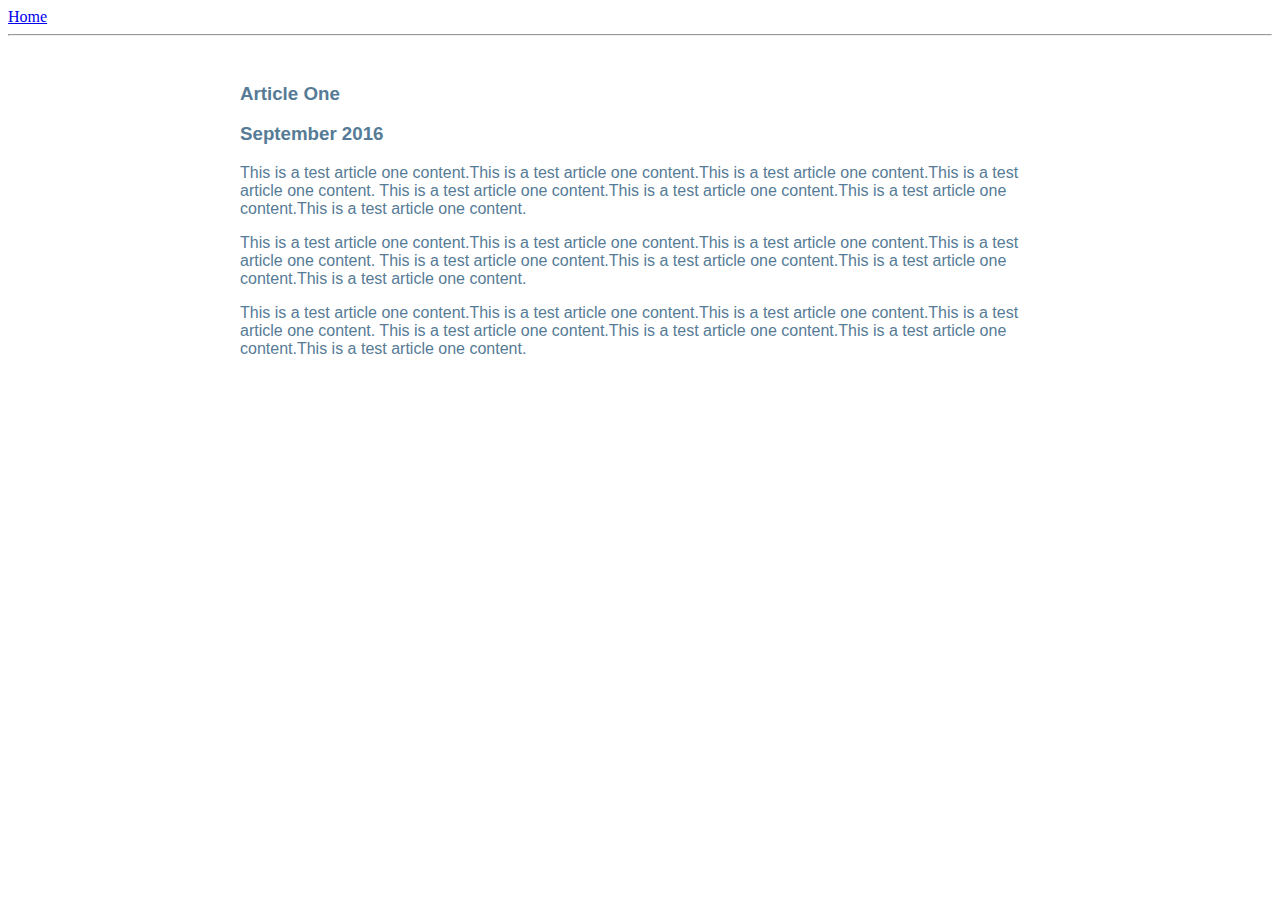
<file: ui/article-one.html>
<html>
<head>
<title>Article One | Vijay Anand Ganesan</title>
<style type="text/css">
	.container {
		font-family: sans-serif;
	    color: #567b96;
	    margin: 0 auto;
	    max-width: 800px;
	    padding-left: 20px;
	    padding-right: 20px;
	    padding-top: 20px;
	}
</style>
</head>
<body>
<div>
	<a href="/">Home</a>
</div>
<hr>
<div class="container">
<div>
<h3>Article One</h3>
</div>
<div>
<h3>September 2016</h3>
</div>
<div>
<p>
	This is a test article one content.This is a test article one content.This is a test article one content.This is a test article one content.
	This is a test article one content.This is a test article one content.This is a test article one content.This is a test article one content.
</p>
<p>
	This is a test article one content.This is a test article one content.This is a test article one content.This is a test article one content.
	This is a test article one content.This is a test article one content.This is a test article one content.This is a test article one content.
</p>
<p>
	This is a test article one content.This is a test article one content.This is a test article one content.This is a test article one content.
	This is a test article one content.This is a test article one content.This is a test article one content.This is a test article one content.
</p>
</div>
</div>
</body>
</html>
</file>
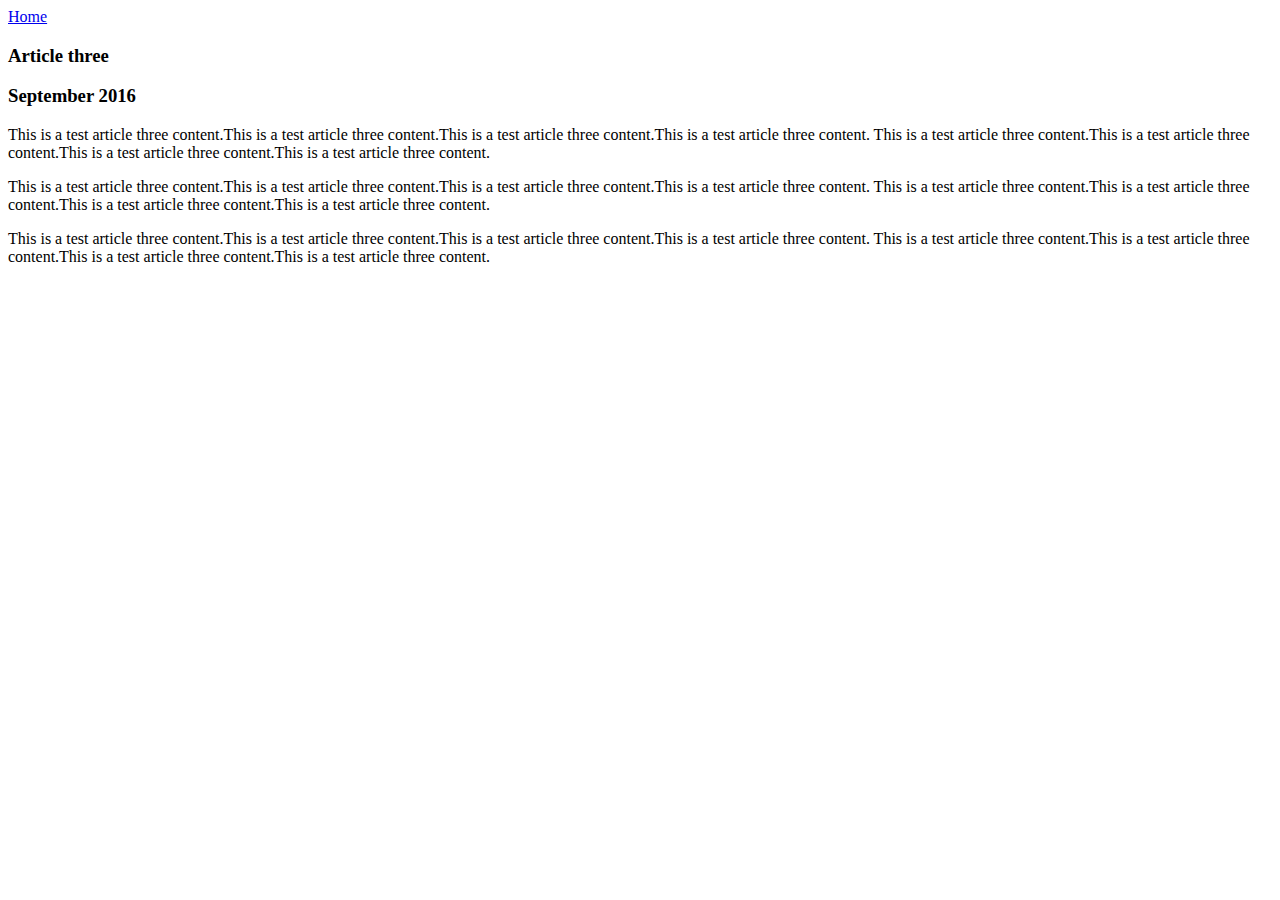
<file: ui/article-three.html>
<html>
<title>Article Three | Vijay Anand Ganesan</title>
<body>
<div>
	<a href="/">Home</a>
</div>
<div>
<h3>Article three</h3>
</div>
<div>
<h3>September 2016</h3>
</div>
<div>
<p>
	This is a test article three content.This is a test article three content.This is a test article three content.This is a test article three content.
	This is a test article three content.This is a test article three content.This is a test article three content.This is a test article three content.
</p>
<p>
	This is a test article three content.This is a test article three content.This is a test article three content.This is a test article three content.
	This is a test article three content.This is a test article three content.This is a test article three content.This is a test article three content.
</p>
<p>
	This is a test article three content.This is a test article three content.This is a test article three content.This is a test article three content.
	This is a test article three content.This is a test article three content.This is a test article three content.This is a test article three content.
</p>
</div>
</body>
</html>
</file>
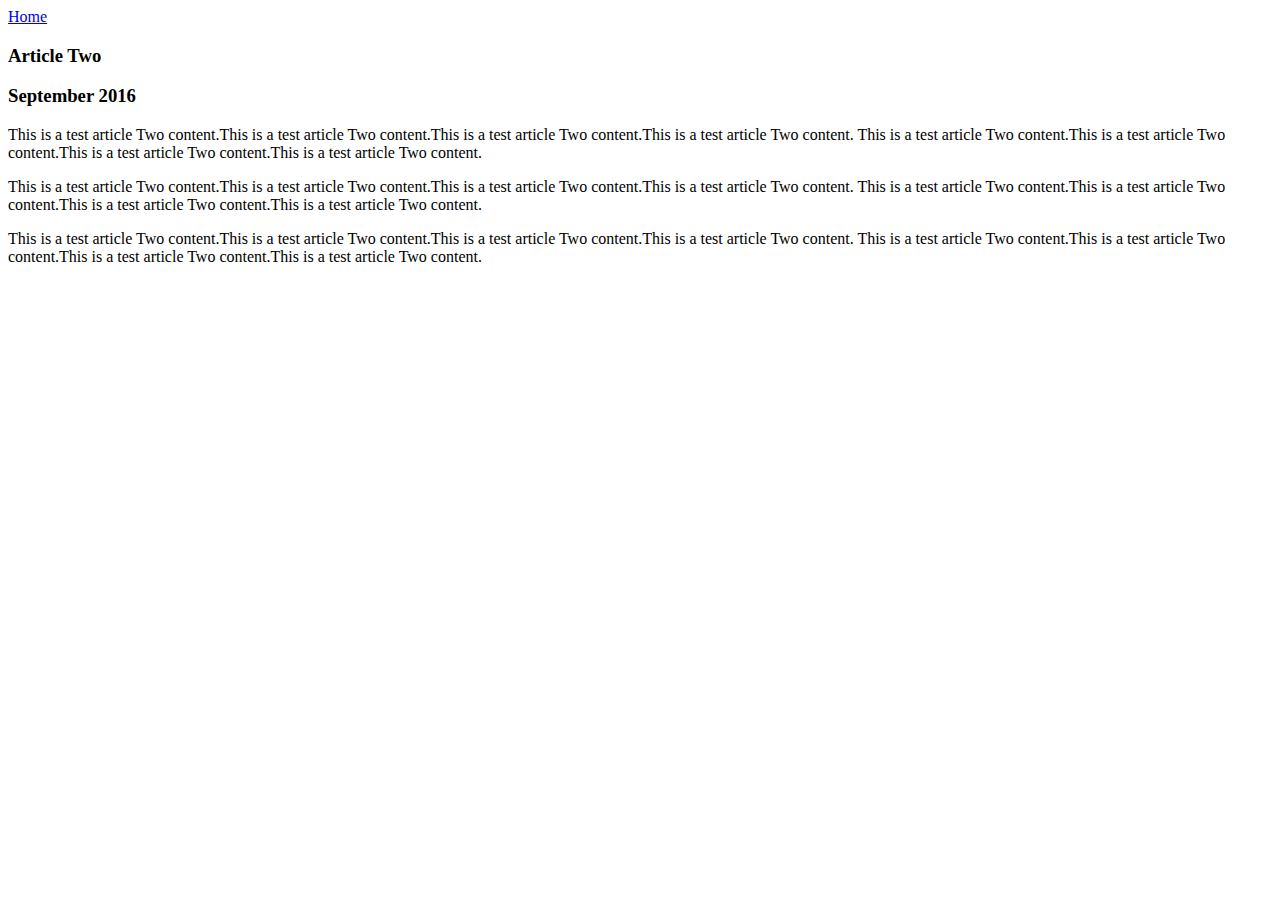
<file: ui/article-two.html>
<html>
<title>Article Two | Vijay Anand Ganesan</title>
<body>
<div>
	<a href="/">Home</a>
</div>
<div>
<h3>Article Two</h3>
</div>
<div>
<h3>September 2016</h3>
</div>
<div>
<p>
	This is a test article Two content.This is a test article Two content.This is a test article Two content.This is a test article Two content.
	This is a test article Two content.This is a test article Two content.This is a test article Two content.This is a test article Two content.
</p>
<p>
	This is a test article Two content.This is a test article Two content.This is a test article Two content.This is a test article Two content.
	This is a test article Two content.This is a test article Two content.This is a test article Two content.This is a test article Two content.
</p>
<p>
	This is a test article Two content.This is a test article Two content.This is a test article Two content.This is a test article Two content.
	This is a test article Two content.This is a test article Two content.This is a test article Two content.This is a test article Two content.
</p>
</div>
</body>
</html>
</file>
